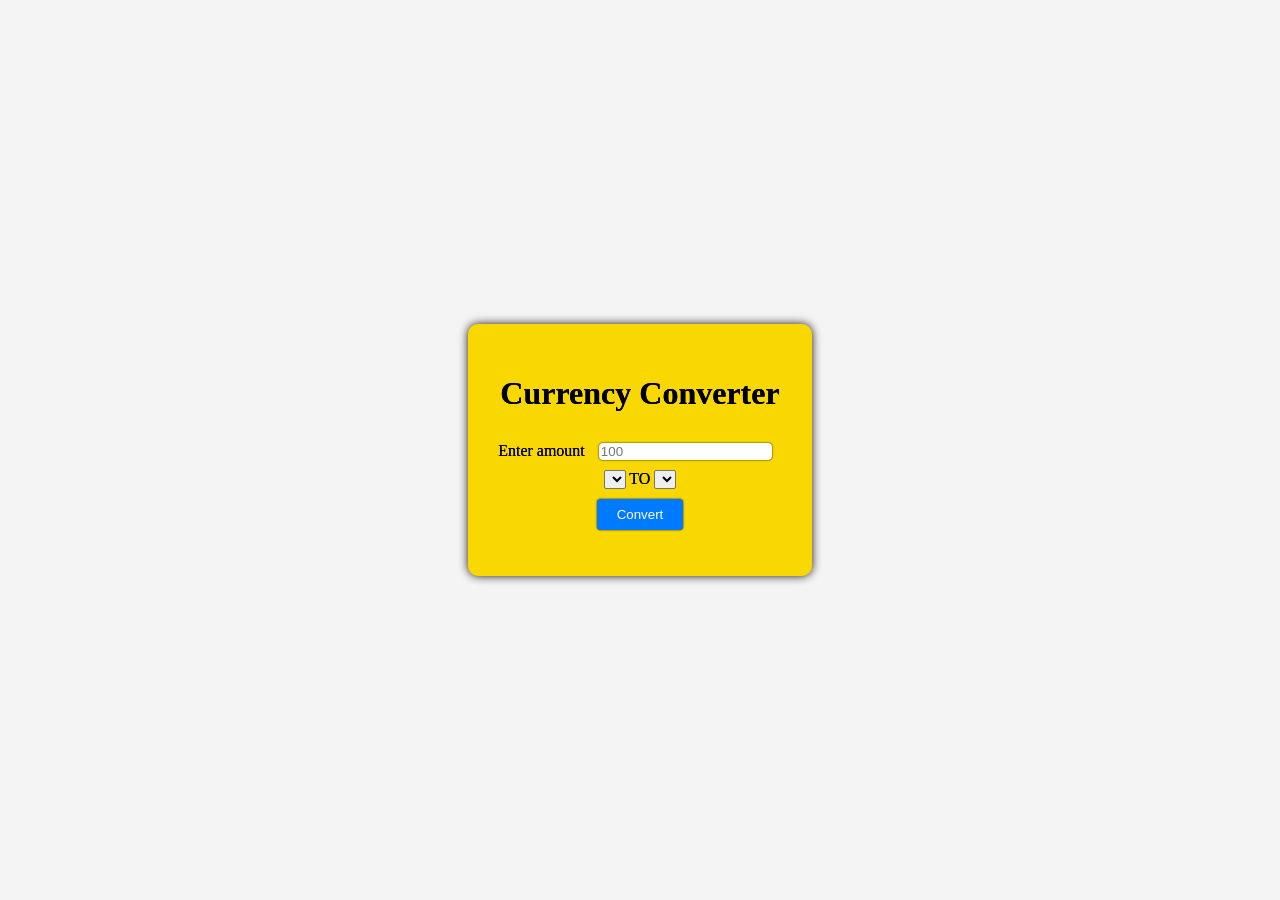
<file: currencyConverter/index.html>
<!DOCTYPE html>
<html>
    <head>
        <title>Currency Converter</title>
        <link  rel="stylesheet" href="style.css">
    </head>
    <body>
        <div id = "content">
            <h1>Currency Converter</h1>
            <div id ="inputSection">
                <span>Enter amount</span>
                <input type ="text" placeholder = "100" id="input">
                <br>
                <select id = "fromCurrency">
                    <option></option>
                </select>
                <span>TO</span>
                <select id = "toCurrency">
                    <option></option>
                </select>
                <br>
                <button id="convert">Convert</button>
            </div>
            <p id="result"> </p>
            <p id="error">An error occured</p>
        </div>

        <script src="script.js"></script>
    </body>
</html>
</file>
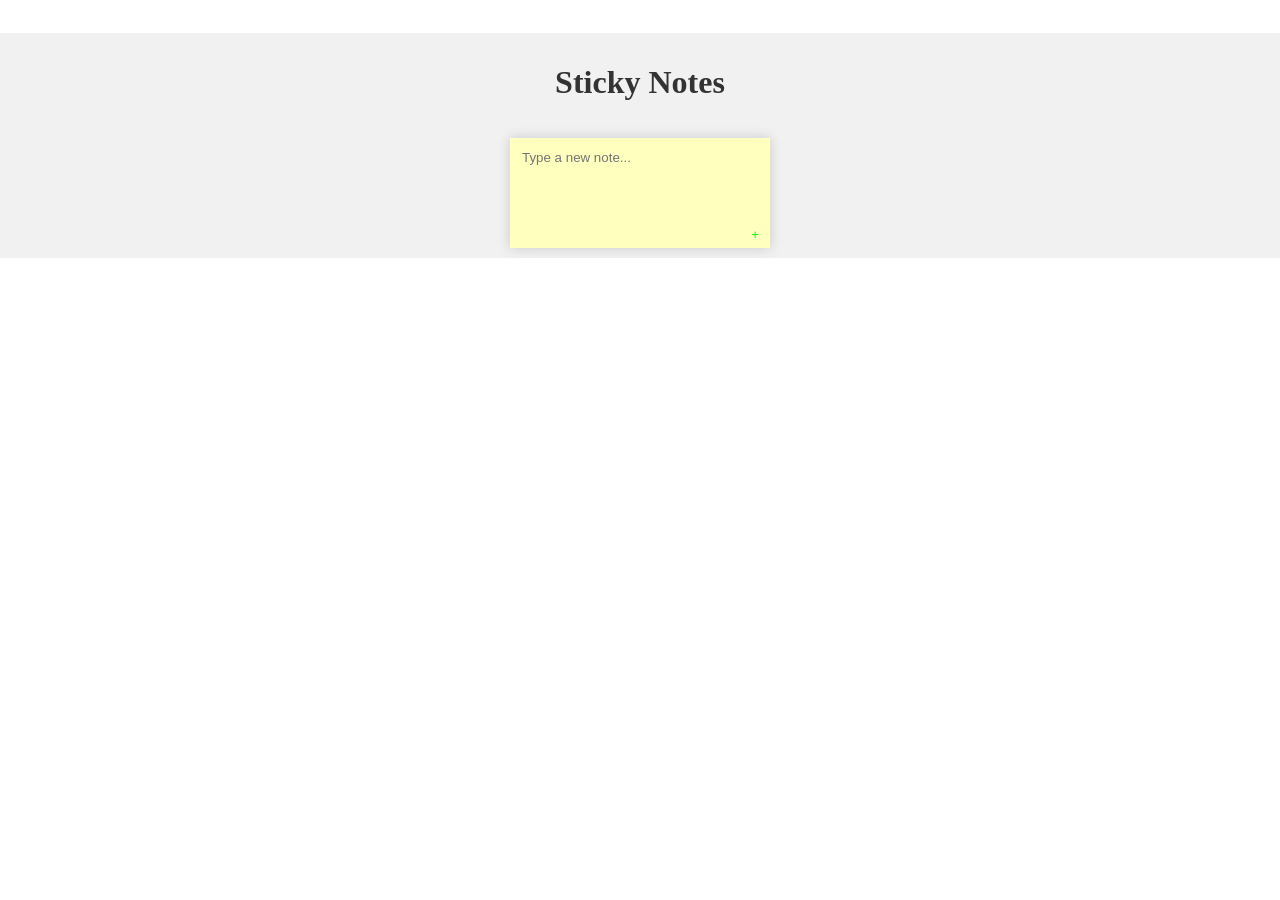
<file: stickyNotes/index.html>
<!DOCTYPE html>
<html>
    <head>
        <title>Sticky Notes</title>
        <link rel="stylesheet", href="style.css">
    </head>

    <body>
        <div id="container">
        <h1 id = "heading">Sticky Notes</h1>

        <div id = "notesSection">

        </div>

        <div id="inputSection">
            <input type="text" id="noteInput" placeholder="Type a new note..."> 
            <button id="add">+</button> 
        </div>

        </div>

        <script src="functionality.js"></script>
    </body>
</html>
</file>
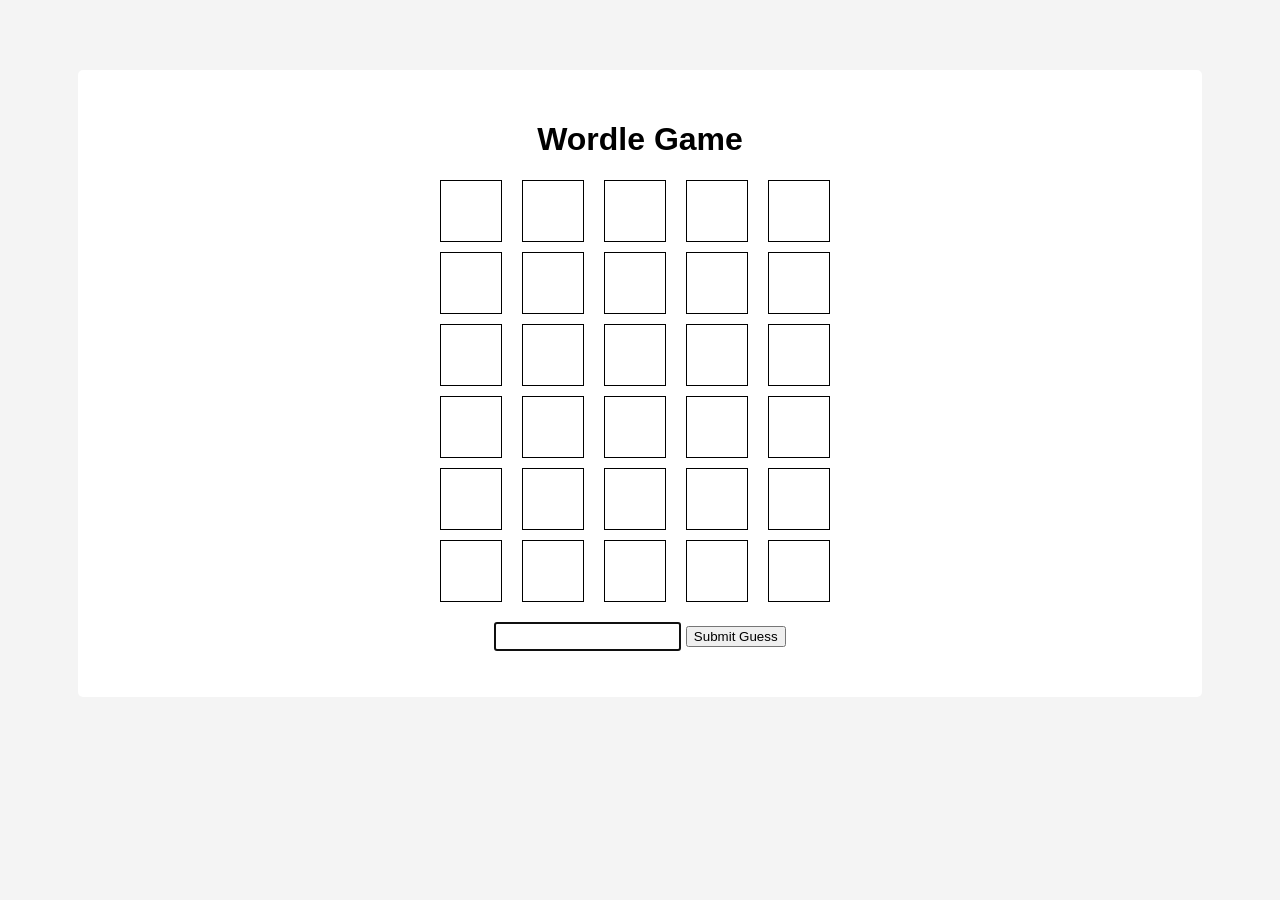
<file: wordle/index.html>
<!DOCTYPE html>
<html>
    <head>
        <title>Wordle</title>
        <link rel="stylesheet" href="style.css">
    </head>
    <body>
        <div id="container">
            <h1>Wordle Game</h1>
            <div id="gameLayout">
                <div class="square"></div>
                <div class="square"></div>
                <div class="square"></div>
                <div class="square"></div>
                <div class="square"></div>
                <div class="square"></div>
                <div class="square"></div>
                <div class="square"></div>
                <div class="square"></div>
                <div class="square"></div>
                <div class="square"></div>
                <div class="square"></div>
                <div class="square"></div>
                <div class="square"></div>
                <div class="square"></div>
                <div class="square"></div>
                <div class="square"></div>
                <div class="square"></div>
                <div class="square"></div>
                <div class="square"></div>
                <div class="square"></div>
                <div class="square"></div>
                <div class="square"></div>
                <div class="square"></div>
                <div class="square"></div>
                <div class="square"></div>
                <div class="square"></div>
                <div class="square"></div>
                <div class="square"></div>
                <div class="square"></div>

            </div>
            <div id="inputSection">
                <input type="text" id="guessInput" maxlength="5" autofocus>
                <button id="submit">Submit Guess</button>
            </div>
            <div>
                <p id="feedback"></p>
            </div>
        </div>
        <script src="word_list.js"></script>
        <script src="script.js"></script>

    </body>
</html>
</file>
<file: currencyConverter/style.css>
body{
    background-color: #f4f4f4;
    text-shadow: 0px 0px 0px black ;

    display: flex;
    justify-content: center;
    align-items: center;
    min-height: 100vh;
    margin: 0;

}
#content{
    background-color: #F8D800;
    text-align: center;
    padding: 30px;
    border-radius: 10px;
    box-shadow: 0px 0px 10px #1c1313;

}

#convert{
    background-color: #007bff;
    color: white;
    box-shadow: 0px 0px 2px black;
    border-radius: 4px;
    padding: 8px 20px;
    border: none;
    cursor: pointer;
    margin-top: 10px;
}

#input{
    border-radius: 4px;
    border: none;
    box-shadow: 0px 0px 2px black;
    margin: 10px;
}

#result{
    font-weight: bold;
}

#error{
    color: red;
    display: none;

}

#fromCurrency{
    cursor : pointer;
    border-radius: 2px;
    
}

#toCurrency{
    cursor: pointer;
    border-radius: 2px;;
}
</file>
<file: stickyNotes/style.css>
body{
    display:flex;
    flex-direction: column;
    justify-content: center;
    align-items: center;

    padding: 10px;

}
#container{
    font-family: Arial;
    background-color: #f1f1f1;

    width: 100%;
    max-width: 1200px;
    margin: 15px;

    border-radius: 10px;


    padding-right: 50px;
    padding-left: 50px;
    padding-bottom: 10px;
    padding-top: 10px;
    
}

#heading{
    font-family: 'DM Serif', cursive;
    color: #333;
    text-align: center;
}

#notesSection{
    display: grid;
    grid-template-columns: repeat(auto-fit,261px);
    gap: 15px;

    justify-content: center;

}

#add{
    color: #11ff00;
    size: "10px";

    cursor: pointer;

    border:none;
    background-color: rgb(255, 255, 190);

    position: absolute;
    bottom: 5px;
    right: 5px;
}

.close{
    size: 2px;

    position: absolute;
    top:5px;
    right: 5px;

    background-color: #e54b3a;
    color:white;
    border-radius: 3px;
    border: none;

    font-size: 8px;
    padding: 3px;

    cursor:pointer;
}

.notes{
    background-color:antiquewhite;
    position: relative;

    width:240px;
    height: 90px;

    padding: 10px;


    box-shadow: 0px 0px 12px rgba(0, 0, 0, 0.163);

    
}

#inputSection{
    width: 240px;
    height: 90px;

    background-color: rgb(255, 255, 190);

    position: relative;

    box-shadow: 0px 0px 12px rgba(0, 0, 0, 0.163);

    margin: 15px auto 0;

    padding: 10px;
}

#noteInput{
    border:none;
    background-color:rgb(255, 255, 190);
}
</file>
<file: wordle/style.css>
body{
    font-family: 'Arial';
    background-color: #f4f4f4
}

#container{
    border-radius: 5px;

    margin: 70px;

    background-color: white;

    text-align: center;
    padding: 30px;

}

#gameLayout{
    display: grid;
    grid-template-columns: repeat(5, 1fr);
    gap: 10px;
    margin: 20px auto;
    max-width: 400px;
}

.square{
    width: 60px;
    height: 60px;
    border: 1px solid;
    gap: 3px;
}

#guessInput{
    padding: 5px;
    font-weight: bold;
}

#feedback{
    font-weight: bold;
}
</file>
